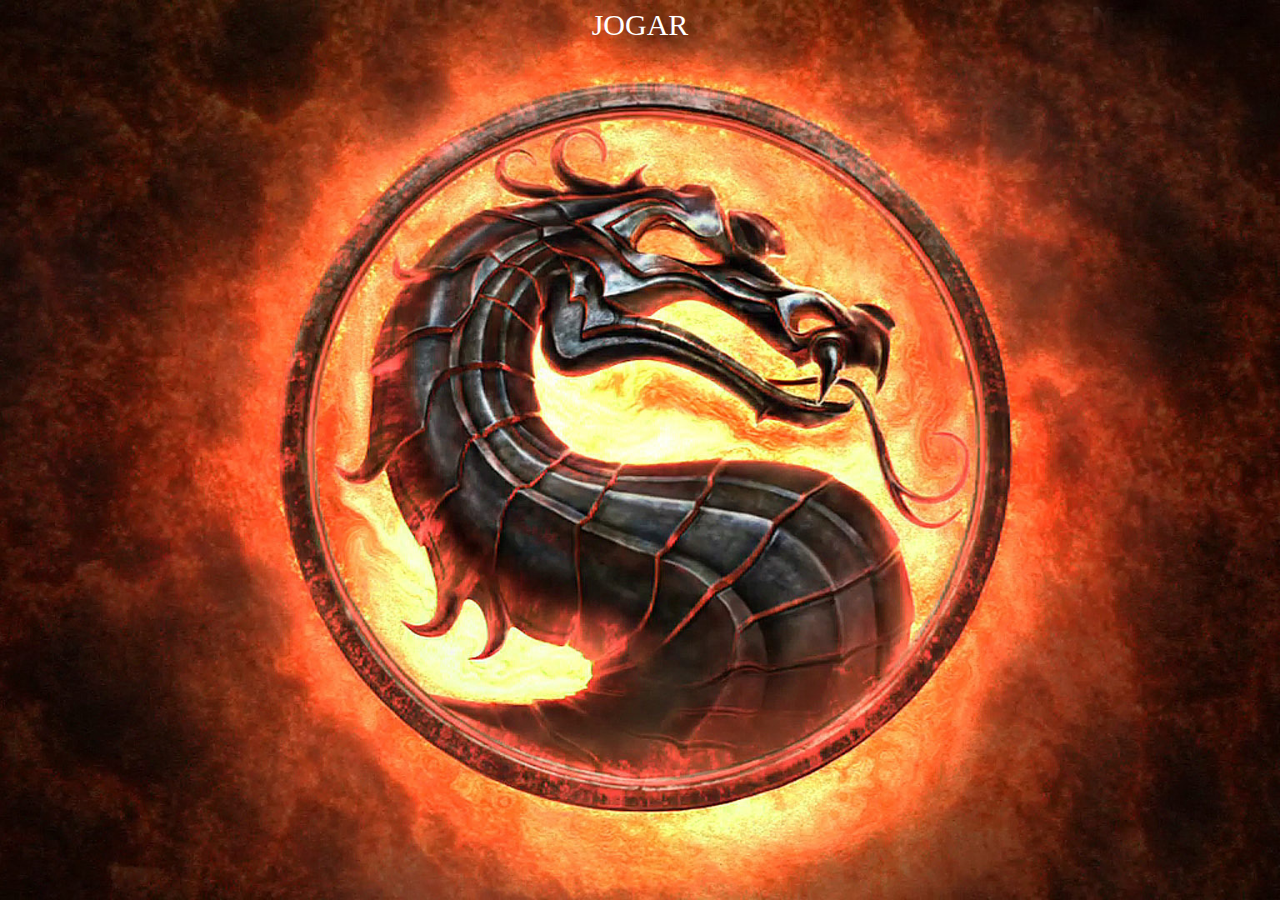
<file: index.html>
<!DOCTYPE html>
<html lang="en">
<head>
    <meta charset="UTF-8">
    <meta http-equiv="X-UA-Compatible" content="IE=edge">
    <meta name="viewport" content="width=device-width, initial-scale=1.0">
    <title>Document</title>
    <link rel="stylesheet" href="style.css">
</head>
<body>
    <a href="towe/index.html">JOGAR</a>
</body>
</html>
</file>
<file: style.css>
body{
    background-image: url('towe/assets/midia/phone.jpg');
    background-size: cover;
    background-position: center;
    background-attachment: fixed;
    display: flex;
    flex-direction: column;
    align-items: center;
}
a{
    text-decoration: none;
    color: white;
    text-align: end;
    font-size: 30px;
    }
@media screen and (min-width: 768px){
    body{
        background-image: url("towe/assets/midia/mortal-kombat-screen.jpg");
        background-repeat: no-repeat;
        background-size: cover;
    }
    
}
</file>
